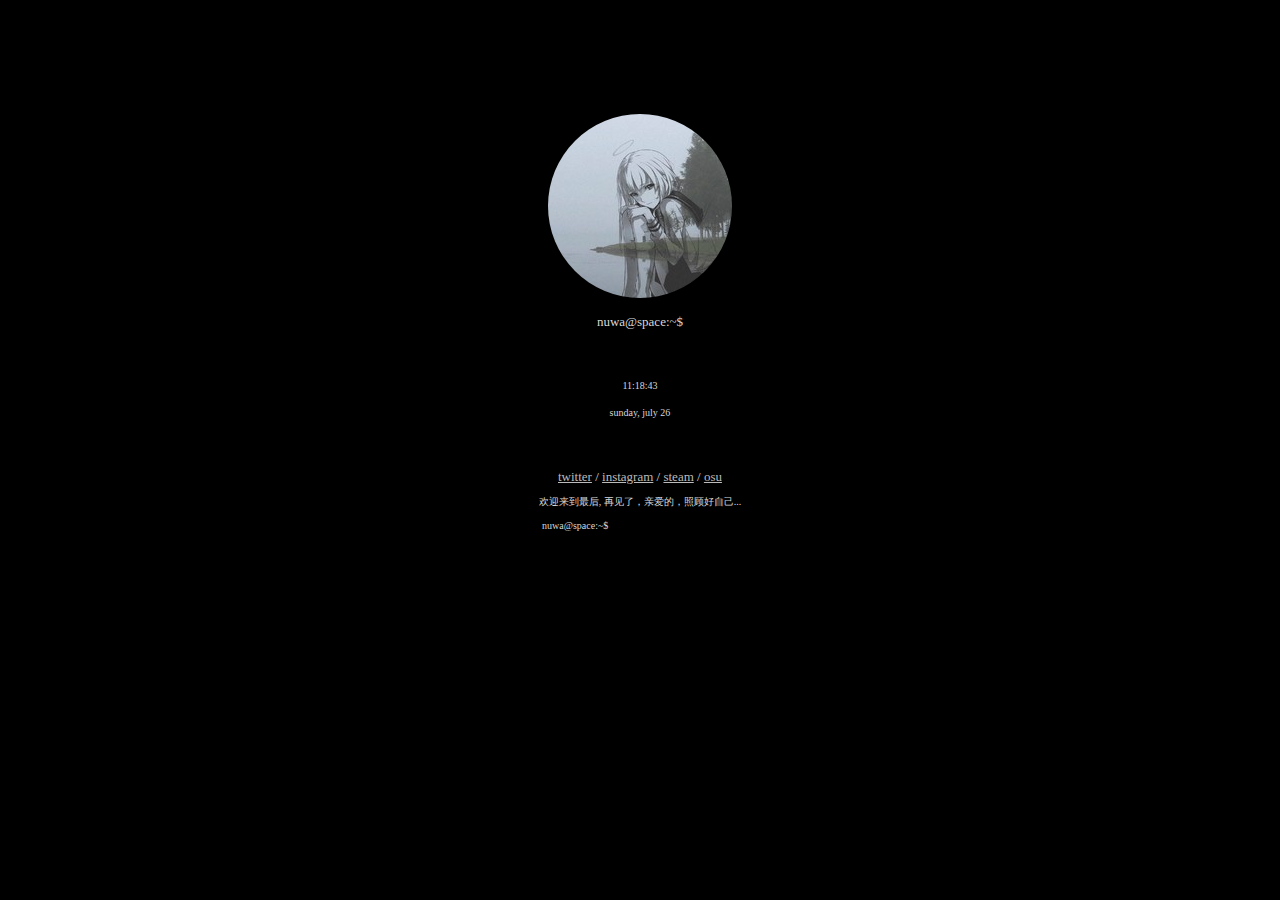
<file: index.html>
﻿<!-- nuwa.space -->

<head>
    <script src="./nuwa_files/script/main.js"></script>
    <link rel="stylesheet" href="./nuwa_files/script/style.css">
    <link rel="stylesheet" href="./nuwa_files/script/animation.css">
    <link rel="icon" type="image/ico" href="./nuwa_files/img/favicon.ico">
    <title>nuwa.space</title>
    </head>
    
<!-- music -->

	<audio preload="auto" autoplay="" loop="">
		<source id="music" src="./nuwa_files/music/mimi-eternal.mp3" type="audio/mpeg"> <!-- current song is bladee - trash star -->
			<script>
			var audio = document.currentScript.parentElement;
			audio.volume = 0.3;
			</script>
    </audio>
  
 <!-- sloppy html -->

 <body oncontextmenu="return false;">

    <div class="content">
    <div align="center">
    <div class="animated fadeInUp">
    <body bgcolor="#000000" text="#D7D7D7" link="#BBBBBB" vlink="#FFFFFF">
    <table width="99%" border="0" cellpadding="1" height="660" align="center">
      <tbody><tr>
        <td height="660">
          <center> 
            <p><img src="./nuwa_files/img/main.jpg"></p>
            <p><font face="verdana" size="2">    nuwa@space:~$   </font></p>
            <br>
            <p><font face="verdana" size="1" id="time"></date>
            <p><font face="verdana" size="1" id="date"></date>

              <div style="padding-top: 25px" align="bottom">

    <p><font face="verdana" size="2"><a href="https://twitter.com/nuwakuso" target="_blank" >twitter</a> / <a href="https://instagram.com/nuwakuso" target="_blank" >instagram</a> / <a href="https://steamcommunity.com/id/nuwakuso" target="_blank" >steam</a> / <a href="https://osu.ppy.sh/users/294115/" target="_blank" >osu</a></font></p>
    <p><font face="verdana" size="1">欢迎来到最后, 再见了，亲爱的，照顾好自己...</font></p>

<!-- useless input box -->

    <p><font face="verdana" size="1">nuwa@space:~$ </font><input type="text" id="hello" autofocus />

    <div style="padding-top: 25px" align="bottom">
</div>

<!-- end of page -->
</file>
<file: nuwa_files/script/style.css>
div.imageborder {

      padding: 1px;
      line-height: 0;

}


img {

      border-radius: 999em;
      margin: 0;

}


}

a:link {
    text-decoration: none;
}

a:visited {
    text-decoration: none;
}

a:hover {
    text-decoration: underline;
}

a:active {
    text-decoration: underline;
}


#hello{

	background-color: transparent;
	border-style: hidden;
	outline-width: 0;
	font-family: "Verdana";
	font-size: 10px;
	color: #D7D7D7;

}


.body {
    -ms-overflow-style: none;  // IE 10+
    scrollbar-width: none;  // Firefox
}
.body::-webkit-scrollbar { 
    display: none;  // Safari and Chrome
}
</file>
<file: nuwa_files/script/animation.css>
@charset "UTF-8";

/*!
 * animate.css -http://daneden.me/animate
 * Version - 3.5.2
 * Licensed under the MIT license - http://opensource.org/licenses/MIT
 *
 * Copyright (c) 2017 Daniel Eden
 */

.animated {
  animation-duration: 1s;
  animation-fill-mode: both;
}

.animated.infinite {
  animation-iteration-count: infinite;
}

.animated.hinge {
  animation-duration: 2s;
}

.animated.flipOutX,
.animated.flipOutY,
.animated.bounceIn,
.animated.bounceOut {
  animation-duration: .75s;
}

@keyframes bounce {
  from, 20%, 53%, 80%, to {
    animation-timing-function: cubic-bezier(0.215, 0.610, 0.355, 1.000);
    transform: translate3d(0,0,0);
  }

  40%, 43% {
    animation-timing-function: cubic-bezier(0.755, 0.050, 0.855, 0.060);
    transform: translate3d(0, -30px, 0);
  }

  70% {
    animation-timing-function: cubic-bezier(0.755, 0.050, 0.855, 0.060);
    transform: translate3d(0, -15px, 0);
  }

  90% {
    transform: translate3d(0,-4px,0);
  }
}

.bounce {
  animation-name: bounce;
  transform-origin: center bottom;
}

@keyframes flash {
  from, 50%, to {
    opacity: 1;
  }

  25%, 75% {
    opacity: 0;
  }
}

.flash {
  animation-name: flash;
}

/* originally authored by Nick Pettit - https://github.com/nickpettit/glide */

@keyframes pulse {
  from {
    transform: scale3d(1, 1, 1);
  }

  50% {
    transform: scale3d(1.05, 1.05, 1.05);
  }

  to {
    transform: scale3d(1, 1, 1);
  }
}

.pulse {
  animation-name: pulse;
}

@keyframes rubberBand {
  from {
    transform: scale3d(1, 1, 1);
  }

  30% {
    transform: scale3d(1.25, 0.75, 1);
  }

  40% {
    transform: scale3d(0.75, 1.25, 1);
  }

  50% {
    transform: scale3d(1.15, 0.85, 1);
  }

  65% {
    transform: scale3d(.95, 1.05, 1);
  }

  75% {
    transform: scale3d(1.05, .95, 1);
  }

  to {
    transform: scale3d(1, 1, 1);
  }
}

.rubberBand {
  animation-name: rubberBand;
}

@keyframes shake {
  from, to {
    transform: translate3d(0, 0, 0);
  }

  10%, 30%, 50%, 70%, 90% {
    transform: translate3d(-10px, 0, 0);
  }

  20%, 40%, 60%, 80% {
    transform: translate3d(10px, 0, 0);
  }
}

.shake {
  animation-name: shake;
}

@keyframes headShake {
  0% {
    transform: translateX(0);
  }

  6.5% {
    transform: translateX(-6px) rotateY(-9deg);
  }

  18.5% {
    transform: translateX(5px) rotateY(7deg);
  }

  31.5% {
    transform: translateX(-3px) rotateY(-5deg);
  }

  43.5% {
    transform: translateX(2px) rotateY(3deg);
  }

  50% {
    transform: translateX(0);
  }
}

.headShake {
  animation-timing-function: ease-in-out;
  animation-name: headShake;
}

@keyframes swing {
  20% {
    transform: rotate3d(0, 0, 1, 15deg);
  }

  40% {
    transform: rotate3d(0, 0, 1, -10deg);
  }

  60% {
    transform: rotate3d(0, 0, 1, 5deg);
  }

  80% {
    transform: rotate3d(0, 0, 1, -5deg);
  }

  to {
    transform: rotate3d(0, 0, 1, 0deg);
  }
}

.swing {
  transform-origin: top center;
  animation-name: swing;
}

@keyframes tada {
  from {
    transform: scale3d(1, 1, 1);
  }

  10%, 20% {
    transform: scale3d(.9, .9, .9) rotate3d(0, 0, 1, -3deg);
  }

  30%, 50%, 70%, 90% {
    transform: scale3d(1.1, 1.1, 1.1) rotate3d(0, 0, 1, 3deg);
  }

  40%, 60%, 80% {
    transform: scale3d(1.1, 1.1, 1.1) rotate3d(0, 0, 1, -3deg);
  }

  to {
    transform: scale3d(1, 1, 1);
  }
}

.tada {
  animation-name: tada;
}

/* originally authored by Nick Pettit - https://github.com/nickpettit/glide */

@keyframes wobble {
  from {
    transform: none;
  }

  15% {
    transform: translate3d(-25%, 0, 0) rotate3d(0, 0, 1, -5deg);
  }

  30% {
    transform: translate3d(20%, 0, 0) rotate3d(0, 0, 1, 3deg);
  }

  45% {
    transform: translate3d(-15%, 0, 0) rotate3d(0, 0, 1, -3deg);
  }

  60% {
    transform: translate3d(10%, 0, 0) rotate3d(0, 0, 1, 2deg);
  }

  75% {
    transform: translate3d(-5%, 0, 0) rotate3d(0, 0, 1, -1deg);
  }

  to {
    transform: none;
  }
}

.wobble {
  animation-name: wobble;
}

@keyframes jello {
  from, 11.1%, to {
    transform: none;
  }

  22.2% {
    transform: skewX(-12.5deg) skewY(-12.5deg);
  }

  33.3% {
    transform: skewX(6.25deg) skewY(6.25deg);
  }

  44.4% {
    transform: skewX(-3.125deg) skewY(-3.125deg);
  }

  55.5% {
    transform: skewX(1.5625deg) skewY(1.5625deg);
  }

  66.6% {
    transform: skewX(-0.78125deg) skewY(-0.78125deg);
  }

  77.7% {
    transform: skewX(0.390625deg) skewY(0.390625deg);
  }

  88.8% {
    transform: skewX(-0.1953125deg) skewY(-0.1953125deg);
  }
}

.jello {
  animation-name: jello;
  transform-origin: center;
}

@keyframes bounceIn {
  from, 20%, 40%, 60%, 80%, to {
    animation-timing-function: cubic-bezier(0.215, 0.610, 0.355, 1.000);
  }

  0% {
    opacity: 0;
    transform: scale3d(.3, .3, .3);
  }

  20% {
    transform: scale3d(1.1, 1.1, 1.1);
  }

  40% {
    transform: scale3d(.9, .9, .9);
  }

  60% {
    opacity: 1;
    transform: scale3d(1.03, 1.03, 1.03);
  }

  80% {
    transform: scale3d(.97, .97, .97);
  }

  to {
    opacity: 1;
    transform: scale3d(1, 1, 1);
  }
}

.bounceIn {
  animation-name: bounceIn;
}

@keyframes bounceInDown {
  from, 60%, 75%, 90%, to {
    animation-timing-function: cubic-bezier(0.215, 0.610, 0.355, 1.000);
  }

  0% {
    opacity: 0;
    transform: translate3d(0, -3000px, 0);
  }

  60% {
    opacity: 1;
    transform: translate3d(0, 25px, 0);
  }

  75% {
    transform: translate3d(0, -10px, 0);
  }

  90% {
    transform: translate3d(0, 5px, 0);
  }

  to {
    transform: none;
  }
}

.bounceInDown {
  animation-name: bounceInDown;
}

@keyframes bounceInLeft {
  from, 60%, 75%, 90%, to {
    animation-timing-function: cubic-bezier(0.215, 0.610, 0.355, 1.000);
  }

  0% {
    opacity: 0;
    transform: translate3d(-3000px, 0, 0);
  }

  60% {
    opacity: 1;
    transform: translate3d(25px, 0, 0);
  }

  75% {
    transform: translate3d(-10px, 0, 0);
  }

  90% {
    transform: translate3d(5px, 0, 0);
  }

  to {
    transform: none;
  }
}

.bounceInLeft {
  animation-name: bounceInLeft;
}

@keyframes bounceInRight {
  from, 60%, 75%, 90%, to {
    animation-timing-function: cubic-bezier(0.215, 0.610, 0.355, 1.000);
  }

  from {
    opacity: 0;
    transform: translate3d(3000px, 0, 0);
  }

  60% {
    opacity: 1;
    transform: translate3d(-25px, 0, 0);
  }

  75% {
    transform: translate3d(10px, 0, 0);
  }

  90% {
    transform: translate3d(-5px, 0, 0);
  }

  to {
    transform: none;
  }
}

.bounceInRight {
  animation-name: bounceInRight;
}

@keyframes bounceInUp {
  from, 60%, 75%, 90%, to {
    animation-timing-function: cubic-bezier(0.215, 0.610, 0.355, 1.000);
  }

  from {
    opacity: 0;
    transform: translate3d(0, 3000px, 0);
  }

  60% {
    opacity: 1;
    transform: translate3d(0, -20px, 0);
  }

  75% {
    transform: translate3d(0, 10px, 0);
  }

  90% {
    transform: translate3d(0, -5px, 0);
  }

  to {
    transform: translate3d(0, 0, 0);
  }
}

.bounceInUp {
  animation-name: bounceInUp;
}

@keyframes bounceOut {
  20% {
    transform: scale3d(.9, .9, .9);
  }

  50%, 55% {
    opacity: 1;
    transform: scale3d(1.1, 1.1, 1.1);
  }

  to {
    opacity: 0;
    transform: scale3d(.3, .3, .3);
  }
}

.bounceOut {
  animation-name: bounceOut;
}

@keyframes bounceOutDown {
  20% {
    transform: translate3d(0, 10px, 0);
  }

  40%, 45% {
    opacity: 1;
    transform: translate3d(0, -20px, 0);
  }

  to {
    opacity: 0;
    transform: translate3d(0, 2000px, 0);
  }
}

.bounceOutDown {
  animation-name: bounceOutDown;
}

@keyframes bounceOutLeft {
  20% {
    opacity: 1;
    transform: translate3d(20px, 0, 0);
  }

  to {
    opacity: 0;
    transform: translate3d(-2000px, 0, 0);
  }
}

.bounceOutLeft {
  animation-name: bounceOutLeft;
}

@keyframes bounceOutRight {
  20% {
    opacity: 1;
    transform: translate3d(-20px, 0, 0);
  }

  to {
    opacity: 0;
    transform: translate3d(2000px, 0, 0);
  }
}

.bounceOutRight {
  animation-name: bounceOutRight;
}

@keyframes bounceOutUp {
  20% {
    transform: translate3d(0, -10px, 0);
  }

  40%, 45% {
    opacity: 1;
    transform: translate3d(0, 20px, 0);
  }

  to {
    opacity: 0;
    transform: translate3d(0, -2000px, 0);
  }
}

.bounceOutUp {
  animation-name: bounceOutUp;
}

@keyframes fadeIn {
  from {
    opacity: 0;
  }

  to {
    opacity: 1;
  }
}

.fadeIn {
  animation-name: fadeIn;
}

@keyframes fadeInDown {
  from {
    opacity: 0;
    transform: translate3d(0, -100%, 0);
  }

  to {
    opacity: 1;
    transform: none;
  }
}

.fadeInDown {
  animation-name: fadeInDown;
}

@keyframes fadeInDownBig {
  from {
    opacity: 0;
    transform: translate3d(0, -2000px, 0);
  }

  to {
    opacity: 1;
    transform: none;
  }
}

.fadeInDownBig {
  animation-name: fadeInDownBig;
}

@keyframes fadeInLeft {
  from {
    opacity: 0;
    transform: translate3d(-100%, 0, 0);
  }

  to {
    opacity: 1;
    transform: none;
  }
}

.fadeInLeft {
  animation-name: fadeInLeft;
}

@keyframes fadeInLeftBig {
  from {
    opacity: 0;
    transform: translate3d(-2000px, 0, 0);
  }

  to {
    opacity: 1;
    transform: none;
  }
}

.fadeInLeftBig {
  animation-name: fadeInLeftBig;
}

@keyframes fadeInRight {
  from {
    opacity: 0;
    transform: translate3d(100%, 0, 0);
  }

  to {
    opacity: 1;
    transform: none;
  }
}

.fadeInRight {
  animation-name: fadeInRight;
}

@keyframes fadeInRightBig {
  from {
    opacity: 0;
    transform: translate3d(2000px, 0, 0);
  }

  to {
    opacity: 1;
    transform: none;
  }
}

.fadeInRightBig {
  animation-name: fadeInRightBig;
}

@keyframes fadeInUp {
  from {
    opacity: 0;
    transform: translate3d(0, 100%, 0);
  }

  to {
    opacity: 1;
    transform: none;
  }
}

.fadeInUp {
  animation-name: fadeInUp;
}

@keyframes fadeInUpBig {
  from {
    opacity: 0;
    transform: translate3d(0, 2000px, 0);
  }

  to {
    opacity: 1;
    transform: none;
  }
}

.fadeInUpBig {
  animation-name: fadeInUpBig;
}

@keyframes fadeOut {
  from {
    opacity: 1;
  }

  to {
    opacity: 0;
  }
}

.fadeOut {
  animation-name: fadeOut;
}

@keyframes fadeOutDown {
  from {
    opacity: 1;
  }

  to {
    opacity: 0;
    transform: translate3d(0, 100%, 0);
  }
}

.fadeOutDown {
  animation-name: fadeOutDown;
}

@keyframes fadeOutDownBig {
  from {
    opacity: 1;
  }

  to {
    opacity: 0;
    transform: translate3d(0, 2000px, 0);
  }
}

.fadeOutDownBig {
  animation-name: fadeOutDownBig;
}

@keyframes fadeOutLeft {
  from {
    opacity: 1;
  }

  to {
    opacity: 0;
    transform: translate3d(-100%, 0, 0);
  }
}

.fadeOutLeft {
  animation-name: fadeOutLeft;
}

@keyframes fadeOutLeftBig {
  from {
    opacity: 1;
  }

  to {
    opacity: 0;
    transform: translate3d(-2000px, 0, 0);
  }
}

.fadeOutLeftBig {
  animation-name: fadeOutLeftBig;
}

@keyframes fadeOutRight {
  from {
    opacity: 1;
  }

  to {
    opacity: 0;
    transform: translate3d(100%, 0, 0);
  }
}

.fadeOutRight {
  animation-name: fadeOutRight;
}

@keyframes fadeOutRightBig {
  from {
    opacity: 1;
  }

  to {
    opacity: 0;
    transform: translate3d(2000px, 0, 0);
  }
}

.fadeOutRightBig {
  animation-name: fadeOutRightBig;
}

@keyframes fadeOutUp {
  from {
    opacity: 1;
  }

  to {
    opacity: 0;
    transform: translate3d(0, -100%, 0);
  }
}

.fadeOutUp {
  animation-name: fadeOutUp;
}

@keyframes fadeOutUpBig {
  from {
    opacity: 1;
  }

  to {
    opacity: 0;
    transform: translate3d(0, -2000px, 0);
  }
}

.fadeOutUpBig {
  animation-name: fadeOutUpBig;
}

@keyframes flip {
  from {
    transform: perspective(400px) rotate3d(0, 1, 0, -360deg);
    animation-timing-function: ease-out;
  }

  40% {
    transform: perspective(400px) translate3d(0, 0, 150px) rotate3d(0, 1, 0, -190deg);
    animation-timing-function: ease-out;
  }

  50% {
    transform: perspective(400px) translate3d(0, 0, 150px) rotate3d(0, 1, 0, -170deg);
    animation-timing-function: ease-in;
  }

  80% {
    transform: perspective(400px) scale3d(.95, .95, .95);
    animation-timing-function: ease-in;
  }

  to {
    transform: perspective(400px);
    animation-timing-function: ease-in;
  }
}

.animated.flip {
  -webkit-backface-visibility: visible;
  backface-visibility: visible;
  animation-name: flip;
}

@keyframes flipInX {
  from {
    transform: perspective(400px) rotate3d(1, 0, 0, 90deg);
    animation-timing-function: ease-in;
    opacity: 0;
  }

  40% {
    transform: perspective(400px) rotate3d(1, 0, 0, -20deg);
    animation-timing-function: ease-in;
  }

  60% {
    transform: perspective(400px) rotate3d(1, 0, 0, 10deg);
    opacity: 1;
  }

  80% {
    transform: perspective(400px) rotate3d(1, 0, 0, -5deg);
  }

  to {
    transform: perspective(400px);
  }
}

.flipInX {
  -webkit-backface-visibility: visible !important;
  backface-visibility: visible !important;
  animation-name: flipInX;
}

@keyframes flipInY {
  from {
    transform: perspective(400px) rotate3d(0, 1, 0, 90deg);
    animation-timing-function: ease-in;
    opacity: 0;
  }

  40% {
    transform: perspective(400px) rotate3d(0, 1, 0, -20deg);
    animation-timing-function: ease-in;
  }

  60% {
    transform: perspective(400px) rotate3d(0, 1, 0, 10deg);
    opacity: 1;
  }

  80% {
    transform: perspective(400px) rotate3d(0, 1, 0, -5deg);
  }

  to {
    transform: perspective(400px);
  }
}

.flipInY {
  -webkit-backface-visibility: visible !important;
  backface-visibility: visible !important;
  animation-name: flipInY;
}

@keyframes flipOutX {
  from {
    transform: perspective(400px);
  }

  30% {
    transform: perspective(400px) rotate3d(1, 0, 0, -20deg);
    opacity: 1;
  }

  to {
    transform: perspective(400px) rotate3d(1, 0, 0, 90deg);
    opacity: 0;
  }
}

.flipOutX {
  animation-name: flipOutX;
  -webkit-backface-visibility: visible !important;
  backface-visibility: visible !important;
}

@keyframes flipOutY {
  from {
    transform: perspective(400px);
  }

  30% {
    transform: perspective(400px) rotate3d(0, 1, 0, -15deg);
    opacity: 1;
  }

  to {
    transform: perspective(400px) rotate3d(0, 1, 0, 90deg);
    opacity: 0;
  }
}

.flipOutY {
  -webkit-backface-visibility: visible !important;
  backface-visibility: visible !important;
  animation-name: flipOutY;
}

@keyframes lightSpeedIn {
  from {
    transform: translate3d(100%, 0, 0) skewX(-30deg);
    opacity: 0;
  }

  60% {
    transform: skewX(20deg);
    opacity: 1;
  }

  80% {
    transform: skewX(-5deg);
    opacity: 1;
  }

  to {
    transform: none;
    opacity: 1;
  }
}

.lightSpeedIn {
  animation-name: lightSpeedIn;
  animation-timing-function: ease-out;
}

@keyframes lightSpeedOut {
  from {
    opacity: 1;
  }

  to {
    transform: translate3d(100%, 0, 0) skewX(30deg);
    opacity: 0;
  }
}

.lightSpeedOut {
  animation-name: lightSpeedOut;
  animation-timing-function: ease-in;
}

@keyframes rotateIn {
  from {
    transform-origin: center;
    transform: rotate3d(0, 0, 1, -200deg);
    opacity: 0;
  }

  to {
    transform-origin: center;
    transform: none;
    opacity: 1;
  }
}

.rotateIn {
  animation-name: rotateIn;
}

@keyframes rotateInDownLeft {
  from {
    transform-origin: left bottom;
    transform: rotate3d(0, 0, 1, -45deg);
    opacity: 0;
  }

  to {
    transform-origin: left bottom;
    transform: none;
    opacity: 1;
  }
}

.rotateInDownLeft {
  animation-name: rotateInDownLeft;
}

@keyframes rotateInDownRight {
  from {
    transform-origin: right bottom;
    transform: rotate3d(0, 0, 1, 45deg);
    opacity: 0;
  }

  to {
    transform-origin: right bottom;
    transform: none;
    opacity: 1;
  }
}

.rotateInDownRight {
  animation-name: rotateInDownRight;
}

@keyframes rotateInUpLeft {
  from {
    transform-origin: left bottom;
    transform: rotate3d(0, 0, 1, 45deg);
    opacity: 0;
  }

  to {
    transform-origin: left bottom;
    transform: none;
    opacity: 1;
  }
}

.rotateInUpLeft {
  animation-name: rotateInUpLeft;
}

@keyframes rotateInUpRight {
  from {
    transform-origin: right bottom;
    transform: rotate3d(0, 0, 1, -90deg);
    opacity: 0;
  }

  to {
    transform-origin: right bottom;
    transform: none;
    opacity: 1;
  }
}

.rotateInUpRight {
  animation-name: rotateInUpRight;
}

@keyframes rotateOut {
  from {
    transform-origin: center;
    opacity: 1;
  }

  to {
    transform-origin: center;
    transform: rotate3d(0, 0, 1, 200deg);
    opacity: 0;
  }
}

.rotateOut {
  animation-name: rotateOut;
}

@keyframes rotateOutDownLeft {
  from {
    transform-origin: left bottom;
    opacity: 1;
  }

  to {
    transform-origin: left bottom;
    transform: rotate3d(0, 0, 1, 45deg);
    opacity: 0;
  }
}

.rotateOutDownLeft {
  animation-name: rotateOutDownLeft;
}

@keyframes rotateOutDownRight {
  from {
    transform-origin: right bottom;
    opacity: 1;
  }

  to {
    transform-origin: right bottom;
    transform: rotate3d(0, 0, 1, -45deg);
    opacity: 0;
  }
}

.rotateOutDownRight {
  animation-name: rotateOutDownRight;
}

@keyframes rotateOutUpLeft {
  from {
    transform-origin: left bottom;
    opacity: 1;
  }

  to {
    transform-origin: left bottom;
    transform: rotate3d(0, 0, 1, -45deg);
    opacity: 0;
  }
}

.rotateOutUpLeft {
  animation-name: rotateOutUpLeft;
}

@keyframes rotateOutUpRight {
  from {
    transform-origin: right bottom;
    opacity: 1;
  }

  to {
    transform-origin: right bottom;
    transform: rotate3d(0, 0, 1, 90deg);
    opacity: 0;
  }
}

.rotateOutUpRight {
  animation-name: rotateOutUpRight;
}

@keyframes hinge {
  0% {
    transform-origin: top left;
    animation-timing-function: ease-in-out;
  }

  20%, 60% {
    transform: rotate3d(0, 0, 1, 80deg);
    transform-origin: top left;
    animation-timing-function: ease-in-out;
  }

  40%, 80% {
    transform: rotate3d(0, 0, 1, 60deg);
    transform-origin: top left;
    animation-timing-function: ease-in-out;
    opacity: 1;
  }

  to {
    transform: translate3d(0, 700px, 0);
    opacity: 0;
  }
}

.hinge {
  animation-name: hinge;
}

@keyframes jackInTheBox {
  from {
    opacity: 0;
    transform: scale(0.1) rotate(30deg);
    transform-origin: center bottom;
  }

  50% {
    transform: rotate(-10deg);
  }

  70% {
    transform: rotate(3deg);
  }

  to {
    opacity: 1;
    transform: scale(1);
  }
}

.jackInTheBox {
  animation-name: jackInTheBox;
}

/* originally authored by Nick Pettit - https://github.com/nickpettit/glide */

@keyframes rollIn {
  from {
    opacity: 0;
    transform: translate3d(-100%, 0, 0) rotate3d(0, 0, 1, -120deg);
  }

  to {
    opacity: 1;
    transform: none;
  }
}

.rollIn {
  animation-name: rollIn;
}

/* originally authored by Nick Pettit - https://github.com/nickpettit/glide */

@keyframes rollOut {
  from {
    opacity: 1;
  }

  to {
    opacity: 0;
    transform: translate3d(100%, 0, 0) rotate3d(0, 0, 1, 120deg);
  }
}

.rollOut {
  animation-name: rollOut;
}

@keyframes zoomIn {
  from {
    opacity: 0;
    transform: scale3d(.3, .3, .3);
  }

  50% {
    opacity: 1;
  }
}

.zoomIn {
  animation-name: zoomIn;
}

@keyframes zoomInDown {
  from {
    opacity: 0;
    transform: scale3d(.1, .1, .1) translate3d(0, -1000px, 0);
    animation-timing-function: cubic-bezier(0.550, 0.055, 0.675, 0.190);
  }

  60% {
    opacity: 1;
    transform: scale3d(.475, .475, .475) translate3d(0, 60px, 0);
    animation-timing-function: cubic-bezier(0.175, 0.885, 0.320, 1);
  }
}

.zoomInDown {
  animation-name: zoomInDown;
}

@keyframes zoomInLeft {
  from {
    opacity: 0;
    transform: scale3d(.1, .1, .1) translate3d(-1000px, 0, 0);
    animation-timing-function: cubic-bezier(0.550, 0.055, 0.675, 0.190);
  }

  60% {
    opacity: 1;
    transform: scale3d(.475, .475, .475) translate3d(10px, 0, 0);
    animation-timing-function: cubic-bezier(0.175, 0.885, 0.320, 1);
  }
}

.zoomInLeft {
  animation-name: zoomInLeft;
}

@keyframes zoomInRight {
  from {
    opacity: 0;
    transform: scale3d(.1, .1, .1) translate3d(1000px, 0, 0);
    animation-timing-function: cubic-bezier(0.550, 0.055, 0.675, 0.190);
  }

  60% {
    opacity: 1;
    transform: scale3d(.475, .475, .475) translate3d(-10px, 0, 0);
    animation-timing-function: cubic-bezier(0.175, 0.885, 0.320, 1);
  }
}

.zoomInRight {
  animation-name: zoomInRight;
}

@keyframes zoomInUp {
  from {
    opacity: 0;
    transform: scale3d(.1, .1, .1) translate3d(0, 1000px, 0);
    animation-timing-function: cubic-bezier(0.550, 0.055, 0.675, 0.190);
  }

  60% {
    opacity: 1;
    transform: scale3d(.475, .475, .475) translate3d(0, -60px, 0);
    animation-timing-function: cubic-bezier(0.175, 0.885, 0.320, 1);
  }
}

.zoomInUp {
  animation-name: zoomInUp;
}

@keyframes zoomOut {
  from {
    opacity: 1;
  }

  50% {
    opacity: 0;
    transform: scale3d(.3, .3, .3);
  }

  to {
    opacity: 0;
  }
}

.zoomOut {
  animation-name: zoomOut;
}

@keyframes zoomOutDown {
  40% {
    opacity: 1;
    transform: scale3d(.475, .475, .475) translate3d(0, -60px, 0);
    animation-timing-function: cubic-bezier(0.550, 0.055, 0.675, 0.190);
  }

  to {
    opacity: 0;
    transform: scale3d(.1, .1, .1) translate3d(0, 2000px, 0);
    transform-origin: center bottom;
    animation-timing-function: cubic-bezier(0.175, 0.885, 0.320, 1);
  }
}

.zoomOutDown {
  animation-name: zoomOutDown;
}

@keyframes zoomOutLeft {
  40% {
    opacity: 1;
    transform: scale3d(.475, .475, .475) translate3d(42px, 0, 0);
  }

  to {
    opacity: 0;
    transform: scale(.1) translate3d(-2000px, 0, 0);
    transform-origin: left center;
  }
}

.zoomOutLeft {
  animation-name: zoomOutLeft;
}

@keyframes zoomOutRight {
  40% {
    opacity: 1;
    transform: scale3d(.475, .475, .475) translate3d(-42px, 0, 0);
  }

  to {
    opacity: 0;
    transform: scale(.1) translate3d(2000px, 0, 0);
    transform-origin: right center;
  }
}

.zoomOutRight {
  animation-name: zoomOutRight;
}

@keyframes zoomOutUp {
  40% {
    opacity: 1;
    transform: scale3d(.475, .475, .475) translate3d(0, 60px, 0);
    animation-timing-function: cubic-bezier(0.550, 0.055, 0.675, 0.190);
  }

  to {
    opacity: 0;
    transform: scale3d(.1, .1, .1) translate3d(0, -2000px, 0);
    transform-origin: center bottom;
    animation-timing-function: cubic-bezier(0.175, 0.885, 0.320, 1);
  }
}

.zoomOutUp {
  animation-name: zoomOutUp;
}

@keyframes slideInDown {
  from {
    transform: translate3d(0, -100%, 0);
    visibility: visible;
  }

  to {
    transform: translate3d(0, 0, 0);
  }
}

.slideInDown {
  animation-name: slideInDown;
}

@keyframes slideInLeft {
  from {
    transform: translate3d(-100%, 0, 0);
    visibility: visible;
  }

  to {
    transform: translate3d(0, 0, 0);
  }
}

.slideInLeft {
  animation-name: slideInLeft;
}

@keyframes slideInRight {
  from {
    transform: translate3d(100%, 0, 0);
    visibility: visible;
  }

  to {
    transform: translate3d(0, 0, 0);
  }
}

.slideInRight {
  animation-name: slideInRight;
}

@keyframes slideInUp {
  from {
    transform: translate3d(0, 100%, 0);
    visibility: visible;
  }

  to {
    transform: translate3d(0, 0, 0);
  }
}

.slideInUp {
  animation-name: slideInUp;
}

@keyframes slideOutDown {
  from {
    transform: translate3d(0, 0, 0);
  }

  to {
    visibility: hidden;
    transform: translate3d(0, 100%, 0);
  }
}

.slideOutDown {
  animation-name: slideOutDown;
}

@keyframes slideOutLeft {
  from {
    transform: translate3d(0, 0, 0);
  }

  to {
    visibility: hidden;
    transform: translate3d(-100%, 0, 0);
  }
}

.slideOutLeft {
  animation-name: slideOutLeft;
}

@keyframes slideOutRight {
  from {
    transform: translate3d(0, 0, 0);
  }

  to {
    visibility: hidden;
    transform: translate3d(100%, 0, 0);
  }
}

.slideOutRight {
  animation-name: slideOutRight;
}

@keyframes slideOutUp {
  from {
    transform: translate3d(0, 0, 0);
  }

  to {
    visibility: hidden;
    transform: translate3d(0, -100%, 0);
  }
}

.slideOutUp {
  animation-name: slideOutUp;
}
</file>
